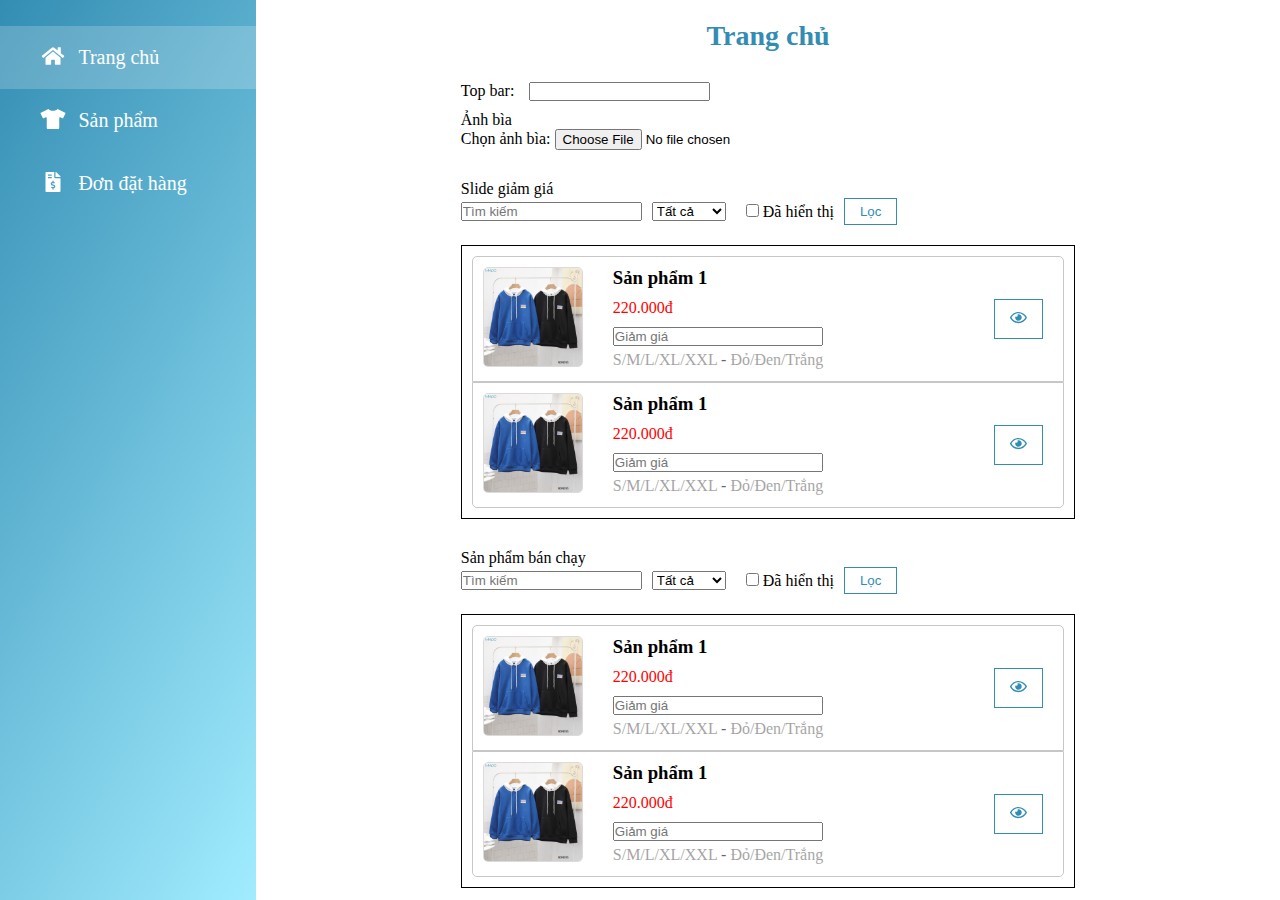
<file: admin/home.html>
<!DOCTYPE html>
<html lang="en">

<head>
    <meta charset="UTF-8">
    <meta http-equiv="X-UA-Compatible" content="IE=edge">
    <meta name="viewport" content="width=device-width, initial-scale=1.0">
    <title>MANDOShop | Admin - DashBoard</title>

    <link href="../resources/css/style.css" rel="stylesheet" type="text/css">
    <link href="../resources/css/admin.css" rel="stylesheet">

    <script src="../vendors/js/jquery-3.6.0.js"></script>
    <script src="../vendors/js/all.min.js"></script>
    <script src="../vendors/slick/slick.min.js"></script>

    <script src="../resources/js/cart.js"></script>
    <script src="../resources/js/functions.js"></script>

</head>

<body>
    <section>
        <div class="container">
            <div class="left">
                <div class="menu">
                    <ul>
                        <li class="root menu-item">
                            <span><a href="" class="active"><i class="fas fa-home"></i><span>Trang chủ</span></a>
                            </span>
                        </li>
                        <li class="root menu-item">
                            <span><a href="product.html"><i class="fas fa-tshirt"></i><span>Sản phẩm</span></a>
                            </span>
                        </li>
                        <li class="root menu-item">
                            <span><a href="order.html"><i class="fas fa-file-invoice-dollar"></i><span>Đơn đặt hàng</span></a>
                            </span>
                        </li>
                    </ul>
                </div>
            </div>
            <div class="right scroll-hidden">
                <div class="panel" id="home">
                    <h1>Trang chủ</h1>
                    <div class="control">
                        <div class="mg-bottom flex">
                            <label class="mg-right" for="topbar-input" class="title">Top bar:</label>
                            <input class="block" type="text" name="topbar" id="topbar-input">
                        </div>
                        <span class="title">Ảnh bìa</span>
                        <div>
                            <label for="wall-input">Chọn ảnh bìa:</label>
                            <input type="file" accept=".png,.jpg,.jpeg id=" wall-input ">
                        </div>
                    </div>
                    <div class="control ">
                        <span class="title ">Slide giảm giá</span>
                        <div class="filter ">
                            <div>
                                <input type="text " name="filter " placeholder="Tìm kiếm ">
                            </div>
                            <div>
                                <select>
                                <option>Tất cả</option>
                                <option>Áo</option>
                                <option>Quần</option>
                                <option>Giầy</option>
                                <option>Phụ kiện</option>
                            </select>
                            </div>
                            <div>
                                <input type="checkbox" id="showed ">
                                <label for="showed ">Đã hiển thị</label>
                            </div>
                            <button>
                                Lọc
                            </button>
                        </div>
                        <div class="ctn ">
                            <div class="product ">
                                <div class="flex ">
                                    <div class="img ">
                                        <img src="../resources/img/144141849_3786088154763902_3489084516174986201_o_6fa9ee8caec94ad0a4c563cd8b43de9b_grande.jpg ">
                                    </div>
                                    <div class="info ">
                                        <h3>Sản phẩm 1</h3>
                                        <span class="price ">220.000đ</span>
                                        <input type="number " class="discount " placeholder="Giảm giá ">
                                        <span>
                                        <span class="size ">S/M/L/XL/XXL</span> -
                                        <span class="color ">Đỏ/Đen/Trắng</span>
                                        </span>
                                    </div>
                                </div>
                                <div>
                                    <input id="sl-pr-1 " type="checkbox">
                                    <label for="sl-pr-1 ">
                                        <i class="far fa-eye "></i>
                                    </label>
                                </div>
                            </div>
                            <div class="product ">
                                <div class="flex ">
                                    <div class="img ">
                                        <img src="../resources/img/144141849_3786088154763902_3489084516174986201_o_6fa9ee8caec94ad0a4c563cd8b43de9b_grande.jpg ">
                                    </div>
                                    <div class="info ">
                                        <h3>Sản phẩm 1</h3>
                                        <span class="price ">220.000đ</span>
                                        <input type="number " class="discount " placeholder="Giảm giá ">
                                        <span>
                                        <span class="size ">S/M/L/XL/XXL</span> -
                                        <span class="color ">Đỏ/Đen/Trắng</span>
                                        </span>
                                    </div>
                                </div>
                                <div>
                                    <input id="sl-pr-0 " type="checkbox">
                                    <label for="sl-pr-0 ">
                                        <i class="far fa-eye "></i>
                                    </label>
                                </div>
                            </div>
                        </div>
                    </div>
                    <div class="control ">
                        <span class="title ">Sản phẩm bán chạy</span>
                        <div class="filter ">
                            <div>
                                <input type="text " name="filter " placeholder="Tìm kiếm ">
                            </div>
                            <div>
                                <select>
                                <option>Tất cả</option>
                                <option>Áo</option>
                                <option>Quần</option>
                                <option>Giầy</option>
                                <option>Phụ kiện</option>
                            </select>
                            </div>
                            <div>
                                <input type="checkbox" id="showed ">
                                <label for="showed ">Đã hiển thị</label>
                            </div>
                            <button>
                                Lọc
                            </button>
                        </div>
                        <div class="ctn ">
                            <div class="product ">
                                <div class="flex ">
                                    <div class="img ">
                                        <img src="../resources/img/144141849_3786088154763902_3489084516174986201_o_6fa9ee8caec94ad0a4c563cd8b43de9b_grande.jpg ">
                                    </div>
                                    <div class="info ">
                                        <h3>Sản phẩm 1</h3>
                                        <span class="price ">220.000đ</span>
                                        <input type="number " class="discount " placeholder="Giảm giá ">
                                        <span>
                                        <span class="size ">S/M/L/XL/XXL</span> -
                                        <span class="color ">Đỏ/Đen/Trắng</span>
                                        </span>
                                    </div>
                                </div>
                                <div>
                                    <input id="sh-pr-0 " type="checkbox">
                                    <label for="sh-pr-0 ">
                                        <i class="far fa-eye "></i>
                                    </label>
                                </div>
                            </div>
                            <div class="product ">
                                <div class="flex ">
                                    <div class="img ">
                                        <img src="../resources/img/144141849_3786088154763902_3489084516174986201_o_6fa9ee8caec94ad0a4c563cd8b43de9b_grande.jpg ">
                                    </div>
                                    <div class="info ">
                                        <h3>Sản phẩm 1</h3>
                                        <span class="price ">220.000đ</span>
                                        <input type="number " class="discount " placeholder="Giảm giá ">
                                        <span>
                                        <span class="size ">S/M/L/XL/XXL</span> -
                                        <span class="color ">Đỏ/Đen/Trắng</span>
                                        </span>
                                    </div>
                                </div>
                                <div>
                                    <input id="sh-pr-1 " type="checkbox">
                                    <label for="sh-pr-1 ">
                                        <i class="far fa-eye "></i>
                                    </label>
                                </div>
                            </div>
                        </div>
                    </div>
                </div>
            </div>
        </div>
    </section>
    <script>
        $('.product div:last-child input[type=checkbox]').change(function(e) {
            if (this.checked) {
                $(this).next().html('<i class="far fa-eye-slash "></i>');
            } else {
                $(this).next().html('<i class="far fa-eye "></i>');
            }
        });
    </script>
</body>

</html>
</file>
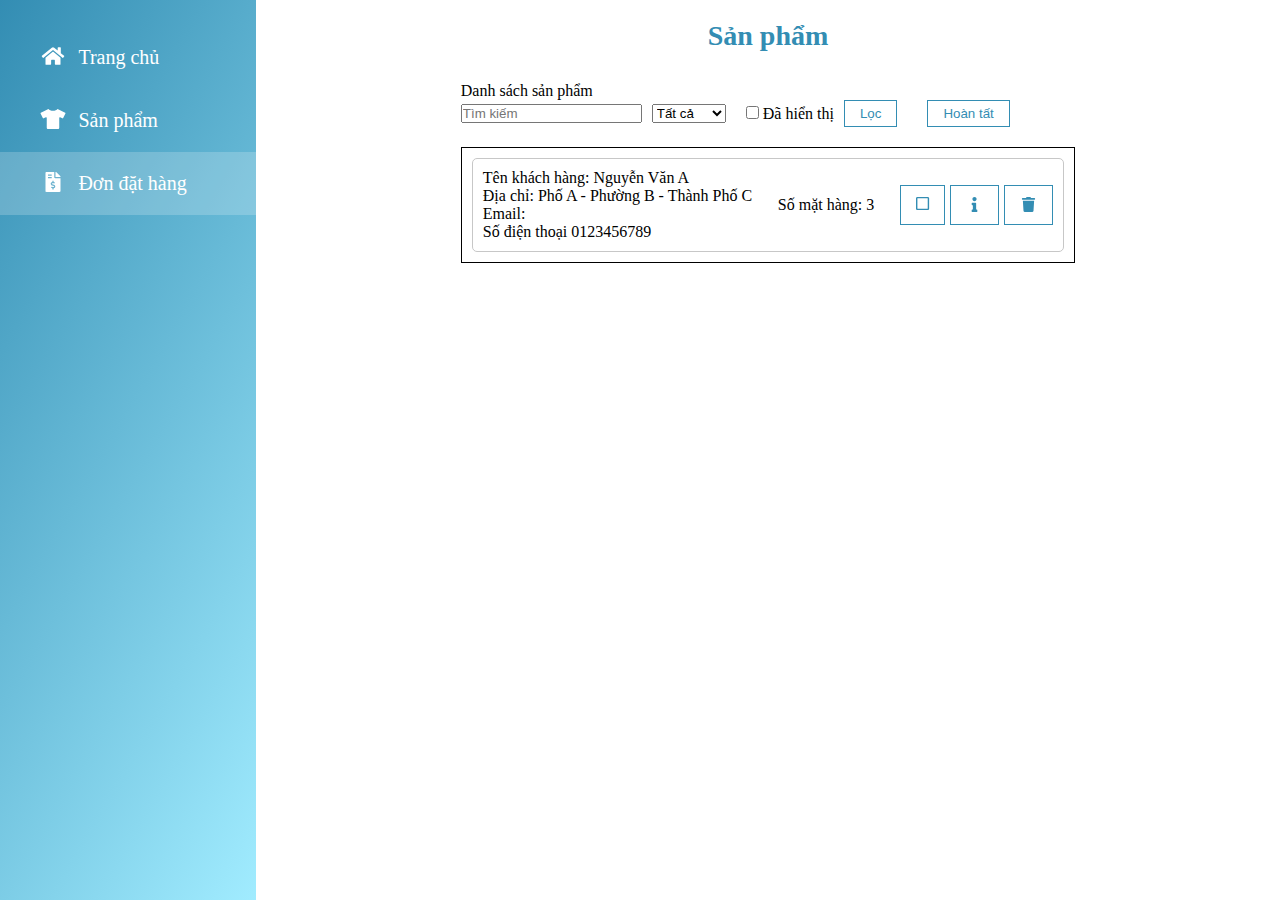
<file: admin/order.html>
<!DOCTYPE html>
<html lang="en">

<head>
    <meta charset="UTF-8">
    <meta http-equiv="x-UA-Compatible" content="IE=edge">
    <meta name="viewport" content="width=device-width, initial-scale=1.0">
    <title>MANDOShop | Admin - DashBoard</title>

    <link href="../resources/css/style.css" rel="stylesheet" type="text/css">
    <link href="../resources/css/admin.css" rel="stylesheet">

    <script src="../vendors/js/jquery-3.6.0.js"></script>
    <script src="../vendors/js/all.min.js"></script>

    <script src="../resources/js/cart.js"></script>

</head>

<body>
    <section>
        <div class="container">
            <div class="left">
                <div class="menu">
                    <ul>
                        <li class="root menu-item">
                            <span><a href="Home.html"><i class="fas fa-home"></i><span>Trang chủ</span></a>
                            </span>
                        </li>
                        <li class="root menu-item">
                            <span><a href="product.html"><i class="fas fa-tshirt"></i><span>Sản phẩm</span></a>
                            </span>
                        </li>
                        <li class="root menu-item">
                            <span><a href="" class="active"><i class="fas fa-file-invoice-dollar"></i><span>Đơn đặt hàng</span></a>
                            </span>
                        </li>
                    </ul>
                </div>
            </div>
            <div class="right scroll-hidden">
                <div class="panel" id="home">
                    <h1>Sản phẩm</h1>
                    <div class="control">
                        <span class="title">Danh sách sản phẩm</span>
                        <div class="filter">
                            <div>
                                <input type="text" name="filter" placeholder="Tìm kiếm">
                            </div>
                            <div>
                                <select>
                                <option>Tất cả</option>
                                <option>Áo</option>
                                <option>Quần</option>
                                <option>Giầy</option>
                                <option>Phụ kiện</option>
                            </select>
                            </div>
                            <div>
                                <input type="checkbox" id="showed">
                                <label for="showed">Đã hiển thị</label>
                            </div>
                            <button class="mg-right">
                                Lọc
                            </button>
                            <button class="mg-left add">
                                Hoàn tất
                            </button>
                        </div>
                        <div class="ctn">
                            <div class="order">
                                <div class="info-container">
                                    <span class="info">
                                        <span>
                                            Tên khách hàng: 
                                        </span>
                                    <span class="name">
                                            Nguyễn Văn A
                                        </span>
                                    </span>
                                    <span class="info">
                                        <span>
                                            Địa chỉ:
                                        </span>
                                    <span class="address">
                                            Phố A - Phường B - Thành Phố C
                                        </span>
                                    </span>
                                    <span class="info">
                                        <span>
                                            Email: 
                                        </span>
                                    <span class="name">
                                            
                                        </span>
                                    </span>
                                    <span class="info">
                                        <span>
                                            Số điện thoại
                                        </span>
                                    <span class="address">
                                            0123456789
                                        </span>
                                    </span>
                                </div>
                                <div class="info-container">
                                    <span class="info">
                                        <span>
                                            Số mặt hàng:
                                        </span>
                                    <span class="name">
                                            3
                                        </span>
                                    </span>
                                </div>
                                <div class="flex">
                                    <input id="kh-0" type="checkbox">
                                    <label for="kh-0">
                                            <i class="far fa-square"></i>
                                        </label>
                                    <button class="edit-button">
                                        <i class="fas fa-info"></i>
                                        </button>
                                    <button class="del">
                                            <i class="fas fa-trash"></i>
                                        </button>
                                </div>
                            </div>
                        </div>
                    </div>
                </div>
            </div>
        </div>
    </section>
    <section>
        <div id="product-edit" class="popup center">
            <div class="panel fill">
                <button id="product-edit-close-btn" style="position: absolute; right: 5px; top: 5px;">
                    X
                </button>
                <button style="position: absolute; right: 50%; bottom: 5px;">
                    Hoàn tất
                </button>
                <div class="ctn">
                    <div class="product">
                        <div class="flex">
                            <div class="img">
                                <img src="../resources/img/144141849_3786088154763902_3489084516174986201_o_6fa9ee8caec94ad0a4c563cd8b43de9b_grande.jpg">
                            </div>
                            <div class="info">
                                <h3>Sản phẩm 1</h3>
                                <span class="price">220.000đ</span>
                                <span>
                                    <span>Số lượng:</span>
                                <span class="count">1</span>
                                </span>
                                <span>
                                <span class="size">S</span> -
                                <span class="color">Trắng</span>
                                </span>
                            </div>
                        </div>
                        <div>
                            <input id="pr-0" type="checkbox">
                            <label for="pr-0">
                                <i class="far fa-square"></i>
                            </label>
                            <button class="del">
                                <i class="fas fa-trash"></i>
                            </button>
                        </div>
                    </div>
                    <div class="product">
                        <div class="flex">
                            <div class="img">
                                <img src="../resources/img/144141849_3786088154763902_3489084516174986201_o_6fa9ee8caec94ad0a4c563cd8b43de9b_grande.jpg">
                            </div>
                            <div class="info">
                                <h3>Sản phẩm 1</h3>
                                <span class="price">220.000đ</span>
                                <span>
                                    <span>Số lượng:</span>
                                <span class="count">1</span>
                                </span>
                                <span>
                                <span class="size">S</span> -
                                <span class="color">Trắng</span>
                                </span>
                            </div>
                        </div>
                        <div>
                            <input id="pr-1" type="checkbox">
                            <label for="pr-1">
                                <i class="far fa-square"></i>
                            </label>
                            <button class="del">
                                <i class="fas fa-trash"></i>
                            </button>
                        </div>
                    </div>
                </div>
            </div>
        </div>
    </section>
    <script>
        $('.ctn input[type=checkbox]').change(function(e) {
            if (this.checked) {
                $(this).next().html('<i class="far fa-check-square"></i>');
            } else {
                $(this).next().html('<i class="far fa-square"></i>');
            }
        });
        $('#product-edit-close-btn').click(function() {
            $('#product-edit').hide();
        });
        $('.add, .edit-button').click(function() {
            $('#product-edit').show();
        });
        $('.input-rs button').click(function(e) {
            $(this).parent().remove();
        });
        $('#size-input').submit(function(e) {
            e.preventDefault();
            var tempEle = $(this).find('.temp').clone(true);
            tempEle.removeClass('temp');
            tempEle.find('.name').html($(this).find('input[type=text]').val());
            $(this).find('.input-rs').append(tempEle);
            $(this).find('input[type=text]').val('');
        });
        $('#color-input').submit(function(e) {
            e.preventDefault();
            var tempEle = $(this).find('.temp').clone(true);
            tempEle.removeClass('temp');
            tempEle.find('.name').html($(this).find('input[type=text]').val());
            $(this).find('.input-rs').append(tempEle);
            tempEle.find('.color').css('background-color', $(this).find('input[type=color]').val());
            $(this).find('input[type=text]').val('');
        });
        $('button.del').click(function() {
            $(this).parent().parent().remove();
        })
    </script>
</body>

</html>
</file>
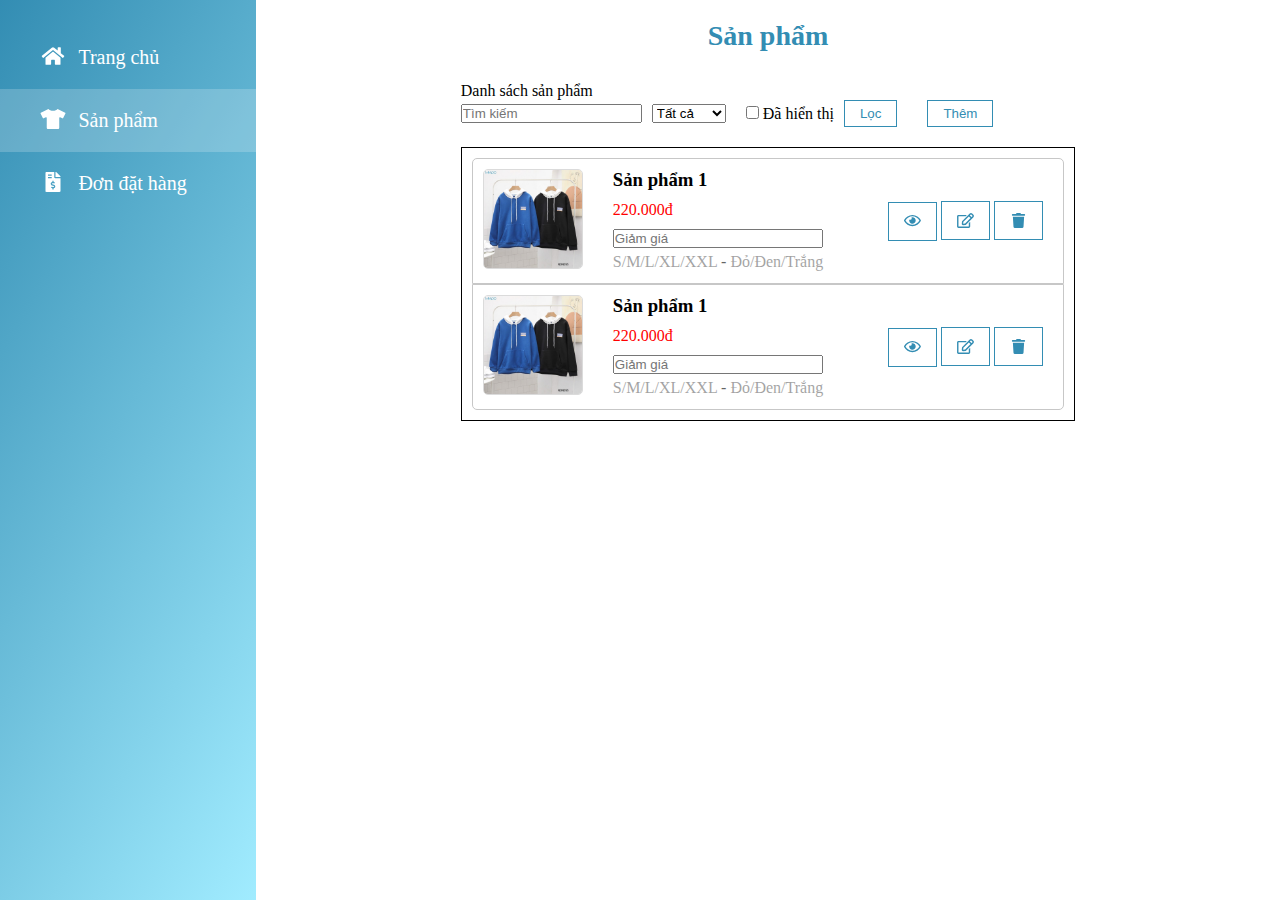
<file: admin/product.html>
<!DOCTYPE html>
<html lang="en">

<head>
    <meta charset="UTF-8">
    <meta http-equiv="x-UA-Compatible" content="IE=edge">
    <meta name="viewport" content="width=device-width, initial-scale=1.0">
    <title>MANDOShop | Admin - DashBoard</title>

    <link href="../resources/css/style.css" rel="stylesheet" type="text/css">
    <link href="../resources/css/admin.css" rel="stylesheet">

    <script src="../vendors/js/jquery-3.6.0.js"></script>
    <script src="../vendors/js/all.min.js"></script>

    <script src="../resources/js/cart.js"></script>

</head>

<body>
    <section>
        <div class="container">
            <div class="left">
                <div class="menu">
                    <ul>
                        <li class="root menu-item">
                            <span><a href="Home.html"><i class="fas fa-home"></i><span>Trang chủ</span></a>
                            </span>
                        </li>
                        <li class="root menu-item">
                            <span><a href="" class="active"><i class="fas fa-tshirt"></i><span>Sản phẩm</span></a>
                            </span>
                        </li>
                        <li class="root menu-item">
                            <span><a href="order.html"><i class="fas fa-file-invoice-dollar"></i><span>Đơn đặt hàng</span></a>
                            </span>
                        </li>
                    </ul>
                </div>
            </div>
            <div class="right scroll-hidden">
                <div class="panel" id="home">
                    <h1>Sản phẩm</h1>
                    <div class="control">
                        <span class="title">Danh sách sản phẩm</span>
                        <div class="filter">
                            <div>
                                <input type="text" name="filter" placeholder="Tìm kiếm">
                            </div>
                            <div>
                                <select>
                                <option>Tất cả</option>
                                <option>Áo</option>
                                <option>Quần</option>
                                <option>Giầy</option>
                                <option>Phụ kiện</option>
                            </select>
                            </div>
                            <div>
                                <input type="checkbox" id="showed">
                                <label for="showed">Đã hiển thị</label>
                            </div>
                            <button class="mg-right">
                                Lọc
                            </button>
                            <button class="mg-left add">
                                Thêm
                            </button>
                        </div>
                        <div class="ctn">
                            <div class="product">
                                <div class="flex">
                                    <div class="img">
                                        <img src="../resources/img/144141849_3786088154763902_3489084516174986201_o_6fa9ee8caec94ad0a4c563cd8b43de9b_grande.jpg">
                                    </div>
                                    <div class="info">
                                        <h3>Sản phẩm 1</h3>
                                        <span class="price">220.000đ</span>
                                        <input type="number" class="discount" placeholder="Giảm giá">
                                        <span>
                                        <span class="size">S/M/L/XL/XXL</span> -
                                        <span class="color">Đỏ/Đen/Trắng</span>
                                        </span>
                                    </div>
                                </div>
                                <div>
                                    <input id="pr-0" type="checkbox">
                                    <label for="pr-0">
                                        <i class="far fa-eye"></i>
                                    </label>
                                    <button class="edit-button">
                                        <i class="far fa-edit"></i>
                                    </button>
                                    <button>
                                        <i class="fas fa-trash"></i>
                                    </button>

                                </div>
                            </div>
                            <div class="product">
                                <div class="flex">
                                    <div class="img">
                                        <img src="../resources/img/144141849_3786088154763902_3489084516174986201_o_6fa9ee8caec94ad0a4c563cd8b43de9b_grande.jpg">
                                    </div>
                                    <div class="info">
                                        <h3>Sản phẩm 1</h3>
                                        <span class="price">220.000đ</span>
                                        <input type="number" class="discount" placeholder="Giảm giá">
                                        <span>
                                        <span class="size">S/M/L/XL/XXL</span> -
                                        <span class="color">Đỏ/Đen/Trắng</span>
                                        </span>
                                    </div>
                                </div>
                                <div>
                                    <input id="pr-1" type="checkbox">
                                    <label for="pr-1">
                                        <i class="far fa-eye"></i>
                                    </label>
                                    <button class="edit-button">
                                        <i class="far fa-edit"></i>
                                    </button>
                                    <button>
                                        <i class="fas fa-trash"></i>
                                    </button>
                                </div>
                            </div>
                        </div>
                    </div>
                </div>
            </div>
        </div>
    </section>
    <section>
        <div id="product-edit" class="popup center">
            <div class="panel fill">
                <button id="product-edit-close-btn" style="position: absolute; right: 5px; top: 5px;">
                        X
                    </button>
                <div class="img-input">
                    <label for="img-input">
                            <span>Chọn ảnh sản phẩm : </span>
                        </label>
                    <input id="img-input" type="file" name="product-img" accept="image/*">
                </div>
                <div>
                    <div class="input">
                        <div class="controls">
                            <div class="contact">
                                <div style="width: 100%;">
                                    <input id="email" type="text" name="info" placeholder="Tên sản phẩm">
                                </div>
                                <div class="flex" style="width:auto;">
                                    <div class="max-width">
                                        <input class="max-width" type="number" name="price" id="price" placeholder="Giá bán">
                                    </div>
                                    <div class="max-width">
                                        <input class="max-width" id="phone" type="text" name="info" placeholder="Mã sản phẩm">
                                    </div>
                                    <div>
                                        <select>
                                            <option>Áo phông</option>
                                            <option>Áo sơ mi trơn</option>
                                            <option>Áo Tanktop</option>
                                            <option>Quần</option>
                                            <option>Balo</option>
                                            <option>Giầy</option>
                                        </select>
                                    </div>
                                </div>
                            </div>
                            <div class="input-block">
                                <form id="size-input">
                                    <div class="max-width">
                                        <input type="text" name="info" placeholder="Kích thước" required>
                                        <button type="submit">
                                                Thêm
                                            </button>
                                    </div>
                                    <div class="input-rs">
                                        <div class="item temp">
                                            <span class="name"></span>
                                            <button type="button">x</button>
                                        </div>
                                    </div>
                                </form>
                                <form id="color-input">
                                    <div class="max-width">
                                        <input type="text" name="info" placeholder="Màu sắc" required>
                                        <input type="color" name="info" style="height: 100%;">
                                        <button type="submit">
                                            Thêm
                                        </button>
                                    </div>

                                    <div class="input-rs">
                                        <div class="item temp">
                                            <span class="name">Đen</span>
                                            <span class="color"></span>
                                            <button type="button">x</button>
                                        </div>

                                    </div>
                                </form>
                            </div>
                            <textarea id="description" name="info" placeholder="Mô tả sản phẩm" rows='20'></textarea>
                        </div>
                    </div>
                </div>
            </div>
        </div>
    </section>
    <script>
        $('.product div:last-child input[type=checkbox]').change(function(e) {
            if (this.checked) {
                $(this).next().html('<i class="far fa-eye-slash"></i>');
            } else {
                $(this).next().html('<i class="far fa-eye"></i>');
            }
        });
        $('#product-edit-close-btn').click(function() {
            $('#product-edit').hide();
        });
        $('.add, .edit-button').click(function() {
            $('#product-edit').show();
        });
        $('.input-rs button').click(function(e) {
            $(this).parent().remove();
        });
        $('#size-input').submit(function(e) {
            e.preventDefault();
            var tempEle = $(this).find('.temp').clone(true);
            tempEle.removeClass('temp');
            tempEle.find('.name').html($(this).find('input[type=text]').val());
            $(this).find('.input-rs').append(tempEle);
            $(this).find('input[type=text]').val('');
        });
        $('#color-input').submit(function(e) {
            e.preventDefault();
            var tempEle = $(this).find('.temp').clone(true);
            tempEle.removeClass('temp');
            tempEle.find('.name').html($(this).find('input[type=text]').val());
            $(this).find('.input-rs').append(tempEle);
            tempEle.find('.color').css('background-color', $(this).find('input[type=color]').val());
            $(this).find('input[type=text]').val('');
        });
    </script>
</body>

</html>
</file>
<file: resources/css/style.css>
@import url('https://fonts.googleapis.com/css2?family=Roboto:wght@300&display=swap');
* {
    margin: 0px;
    padding: 0px;
    box-sizing: border-box;
    text-decoration: none;
    list-style-type: none;
}

.clearfix:after {
    content: "";
    clear: both;
    display: table;
}


/*Color*/

.aqua {
    color: aqua;
}

.red {
    color: #EF233C;
}

.black {
    color: black;
}

.space-cadet {
    color: #2B2D42;
}

.white {
    color: white;
}

.bg-black {
    background-color: black;
}

.bg-red {
    background-color: red;
}

.bg-white {
    background-color: #ffffff;
}

.bg-whitesomke {
    background-color: whitesmoke;
}

.bg-red-fresh {
    background-color: #EF233C;
}

.bg-brick {
    background-color: #9d0208;
}

.bg-aqua {
    background-color: aqua;
}

.bg-water {
    background-color: #3a86ff;
}

.bg-honey {
    background-color: #f48c06;
}

.bg-neon {
    background-color: #6930c3;
}

.bg-orange {
    background-color: #e76f51;
}


/*Font*/

.regular {
    font-weight: normal;
}

.bold {
    font-weight: 600;
}

.ta-center {
    text-align: center;
}

.ta-right {
    text-align: right;
}

.container {
    position: relative;
    height: 100%;
    width: 100%;
}

.justify {
    text-align: justify;
}

.opacity {
    opacity: 0.6;
}


/*Display*/

.flex {
    display: flex;
}

.jc-center {
    justify-content: center;
}

.jc-spbt {
    justify-content: space-between;
}

.jc-spev {
    justify-content: space-evenly;
}

.ai-center {
    align-items: center;
}

.bottom {
    position: absolute;
    bottom: 0;
}

.relative {
    position: relative;
}

.inline-block {
    display: inline-block;
}

.float-left {
    float: left;
}

.float-right {
    float: right;
}

.max-width {
    width: 100%;
}

.padding {
    padding: 10px;
}

.padding-sm {
    padding: 5px;
}

.padding-smm {
    padding: 3px;
}

.mg-top {
    margin-top: 10px;
}

.mg-bottom {
    margin-bottom: 10px;
}

.small-block {
    width: 20%;
}

.small-medium-block {
    width: 35%;
}

.large-block {
    width: 75%;
}

.mg-left {
    margin-left: 15px;
}

.mg-right {
    margin-right: 15px;
}

.block {
    display: block;
}

.relative {
    position: relative;
}


/*Border*/

.bdr-sm {
    border-radius: 5%;
}

.bdr-circle {
    border-radius: 100%;
}

.circle {
    display: flex;
    justify-content: center;
    align-items: center;
}

.circle span {
    position: absolute;
    border-radius: 100%;
}

.bd-solid {
    border: 1px solid;
}

.box-shd {
    box-shadow: 2px 2px 2px #505050;
}

.no-bd-btn {
    outline: none;
    border: none;
    background: none;
    cursor: pointer;
}


/* Scroll bar */

.scroll-hidden {
    overflow-y: scroll;
    overflow-x: hidden;
}

.scroll-hidden::-webkit-scrollbar-thumb {
    background: none;
}

.scroll-hidden::-webkit-scrollbar {
    width: 10px;
}

.scroll-hidden:hover::-webkit-scrollbar-thumb {
    background: rgb(202, 202, 202);
    border-radius: 10px;
}


/* Menu */

.menu-bar {
    display: flex;
    list-style: none;
}

.menu-bar li {
    cursor: pointer;
}

.drop-down-menu {
    position: relative;
}

.drop-down-content {
    display: none;
    position: absolute;
    bottom: 0px;
    transform: translateY(100%);
    z-index: 2;
}

.slide-menu {
    position: relative;
    z-index: 2;
}

.slide-content {
    display: none;
    position: absolute;
    right: 0px;
    top: 0px;
    width: 100%;
    transform: translateX(100%);
}

.slide-menu:hover>.slide-content {
    display: block;
}

.slider {
    margin: 10px auto;
}

#dm-sanpham .slick-slide {}

#dm-sale .slick-slide {
    margin: 0px 10px;
}

.slick-slide img {
    width: 100%;
}

.slider .slick-prev:before,
.slider .slick-next:before {
    color: black;
    border-radius: 100%;
    border: 2px solid whitesmoke;
    padding: 20px;
    background-color: white;
}

.slider .slick-next {
    right: 50px;
    z-index: 1;
}

.slider .slick-prev {
    left: 20px;
    z-index: 1;
}

.slick-slide {
    transition: all ease-in-out .3s;
    opacity: .2;
}

.slick-active {
    opacity: 1;
}

.slick-current {
    opacity: 1;
}

.temp {
    display: none !important;
}

.menu-item {
    cursor: pointer;
}

.popup {
    position: fixed;
    z-index: 10;
    display: none;
    top: 0px;
    left: 0px;
}

.popup .panel.fill {
    border: 1px solid;
    border-radius: 5px;
    width: 100%;
    height: 100%;
}

.cover-layer {
    position: fixed;
    top: 0px;
    left: 0px;
    height: 100vh;
    width: 100vw;
}

.bar {
    display: flex;
    width: 100%;
}

.unselectable {
    user-select: none;
    -webkit-user-select: none;
    -webkit-user-drag: none;
}

@media only screen and (max-width: 768px) {
    .flex-container {
        flex-direction: column;
    }
}
</file>
<file: resources/css/admin.css>
.container {
    display: flex;
    justify-content: stretch;
    align-items: center;
    height: 100vh;
    overflow: hidden;
    background: #ffffff;
}

label {
    user-select: none;
}

.container .left {
    width: 20%;
    height: 100%;
    background: linear-gradient(300deg, rgb(161, 236, 255), rgb(51, 141, 179)) no-repeat;
}

.container .left * {
    color: white;
    text-decoration: none;
}

.container .right {
    width: 80%;
    height: 100%;
}

.left .menu {
    margin-top: 10%;
}

.left .menu-item a {
    display: block;
    padding: 1em 15%;
    font-size: 125%;
}

.left .menu-item:hover a {
    background-color: rgba(255, 255, 255, 0.2);
}

.left .menu-item svg {
    margin-right: 10px;
    width: 30px;
}

.right .control {
    margin: 30px 20%;
}

.right .ctn {
    padding: 10px;
    margin: 20px 0px;
    border: 1px solid;
}

.product,
.order {
    display: flex;
    justify-content: space-between;
    width: 100%;
    border-radius: 5px;
    border: 1px solid rgb(199, 199, 199);
    align-items: center;
    padding: 10px;
}

.product .img {
    height: 100%;
    width: 100px;
}

.product .img img {
    height: 100%;
    width: 100%;
    object-fit: cover;
    border-radius: 5px;
    border: 1px solid rgb(219, 219, 219);
}

.product .info {
    display: flex;
    flex-direction: column;
    margin-left: 30px;
}

.product .info :not(:last-child, :first-child) {
    margin: 5px 0px;
}

.product .info .price {
    opacity: 1;
    color: red;
}

.product .info h3 {
    margin-bottom: 5px;
}

.product .info span {
    opacity: 0.6;
}

.product div:last-child {
    padding-right: 10px;
}

.ctn :is(button, label) {
    padding: 10px 15px;
    border: 1px solid #338db3;
    color: #338db3;
    background-color: white;
    cursor: pointer;
    outline: none;
    display: inline-block;
    font-size: 15px;
}

.ctn input[type='checkbox'] {
    display: none;
}

.ctn :is(button, label):hover {
    background-color: #338db3;
    color: white;
}

.product .info input::-webkit-inner-spin-button,
.product .info input::-webkit-outer-spin-button {
    margin: 0;
    -webkit-appearance: none;
}

.product .info input {
    outline: none;
}

.filter {
    display: flex;
    align-items: center;
}

.filter div:not(:is(:first-child, :last-child)) {
    margin: 0px 10px;
}

button {
    padding: 5px 15px;
    border: 1px solid rgb(51, 141, 179);
    background-color: white;
    color: #338db3;
    cursor: pointer;
    outline: none;
}

button:hover {
    color: white;
    background-color: #338db3;
}

.ctn .product:not(:last-child) {
    border-bottom-left-radius: 0px;
    border-bottom-right-radius: 0px;
}

.ctn .product:not(:first-child) {
    border-top-left-radius: 0px;
    border-top-right-radius: 0px;
}

.active {
    background-color: rgba(255, 255, 255, 0.2);
}

.right h1 {
    font-size: 175%;
    color: rgb(51, 141, 179);
    display: flex;
    justify-content: center;
    align-items: center;
    cursor: default;
    user-select: none;
    margin-top: 20px;
}

.popup {
    width: 100vw;
    height: 100vh;
}

#product-edit .panel {
    padding: 20px;
    background-color: white;
}

#product-edit .img-input {
    padding: 10px;
    display: flex;
    justify-content: center;
    align-items: center;
}

#product-edit .input .controls {
    display: flex;
    flex-direction: column;
    justify-content: center;
    width: 100%;
    max-width: 100%;
}

#product-edit .input .controls div {
    display: flex;
    padding: 15px 0px;
}

#product-edit :is(input[type="text"], input[type="number"], textarea) {
    display: block;
    outline-color: #338dbc;
    padding: 10px 5px;
    border-radius: 5px;
    border: 1px solid rgb(196, 196, 196);
    resize: none;
}

#product-edit input[type="number"]::-webkit-inner-spin-button,
#product-edit input[type="number"]::-webkit-outer-spin-button {
    -webkit-appearance: none;
}

textarea {
    max-height: 100%;
    min-height: 70%;
    height: auto;
    width: 100%;
}

#product-edit .contact input[type="text"]:first-child {
    width: 100%;
}

#product-edit .input div div:not(:last-child) {
    margin-right: 15px;
}

#product-edit input[type='text']:not(:last-child) {
    border-top-right-radius: 0px;
    border-bottom-right-radius: 0px;
}

#product-edit .contact {
    display: flex;
}

#product-edit .input-block>form {
    width: 50%;
    display: flex;
}

#product-edit .input div div div {
    padding: 0px !important;
}

#product-edit .input .input-rs {
    width: 100%;
    padding: 0px !important;
    border-radius: 5px;
    border: 1px solid #338db3;
    overflow-y: auto;
}

#product-edit .input-block form:first-child {
    margin-right: 20px;
}

#product-edit .input-block input[type="text"] {
    width: 100%;
}

.item {
    margin: 5px;
    display: flex;
    justify-content: center;
    align-items: center;
    border: 1px solid #338db3;
    cursor: default;
}

.item button {
    padding: 0px 5px;
}

.item span {
    padding: 5px 10px;
}

.item .color {
    display: block;
    height: 20px;
    width: 20px;
    border-radius: 50%;
    margin-right: 5px;
}

.input-rs::-webkit-scrollbar-thumb {
    background: none;
}

.input-rs::-webkit-scrollbar {
    width: 5px;
    height: 5px;
}

.input-rs:hover::-webkit-scrollbar-thumb {
    background: rgb(202, 202, 202);
    border-radius: 10px;
}

#size-input .item span {
    text-transform: uppercase;
}

.info-container {
    display: flex;
    flex-direction: column;
}

button svg {
    min-width: 17px;
}

.order :is(button, label):not(:last-child) {
    margin-right: 5px;
}

@media only screen and (max-width: 768px) {
    .input-block {
        flex-direction: column;
        margin: 0px !important;
    }
    .input-block>form {
        width: 100% !important;
        margin: 10px 0px !important;
    }
    .contact {
        flex-direction: column;
        margin: 0px !important;
    }
    .contact>div:first-child {
        margin-bottom: 20px;
    }
    .control {
        margin: 30px !important;
    }
    .filter {
        display: block;
    }
    .filter>* {
        display: inline-block;
    }
    .container {
        flex-direction: column;
    }
    .left {
        width: 100% !important;
        height: fit-content !important;
    }
    .left .menu {
        margin: 10px;
    }
    .menu ul {
        display: flex;
        height: fit-content !important;
    }
    .menu ul li {
        display: inline-block;
        width: 100%;
        height: fit-content;
    }
    .menu ul a {
        width: max-content;
        font-size: 3vw !important;
    }
}
</file>
